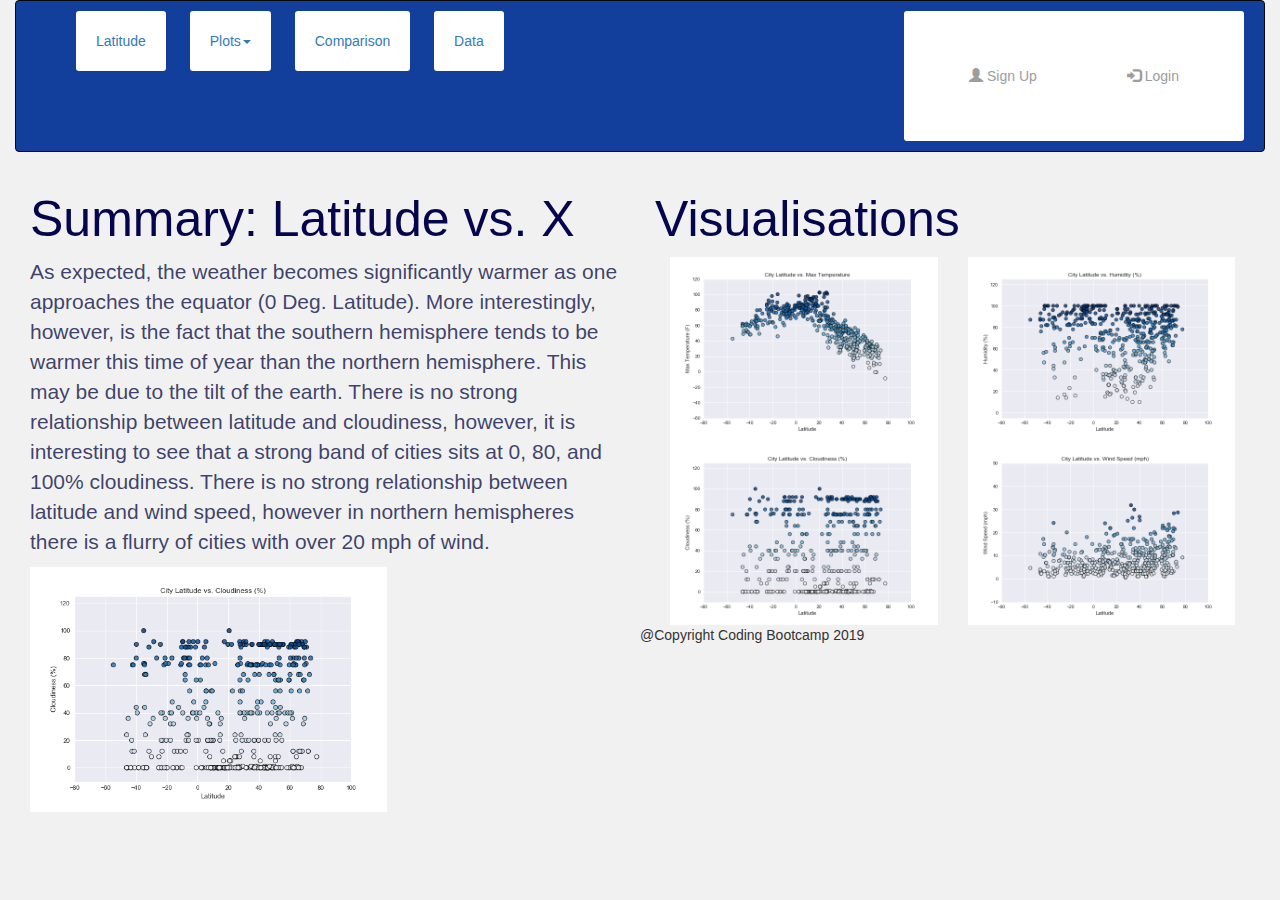
<file: Web-Visualization-master/index.html>
<!DOCTYPE html>
<html lang="en-us">

<head>

  <meta charset="UTF-8">
  <title>Web Application</title>
  <!-- Bootstrap CDN -->
  <script src="https://code.jquery.com/jquery-3.3.1.slim.min.js" integrity="sha384-q8i/X+965DzO0rT7abK41JStQIAqVgRVzpbzo5smXKp4YfRvH+8abtTE1Pi6jizo" crossorigin="anonymous"></script>
  <script src="https://cdnjs.cloudflare.com/ajax/libs/popper.js/1.14.0/umd/popper.min.js" integrity="sha384-cs/chFZiN24E4KMATLdqdvsezGxaGsi4hLGOzlXwp5UZB1LY//20VyM2taTB4QvJ" crossorigin="anonymous"></script>

  <link rel="stylesheet" href="https://maxcdn.bootstrapcdn.com/bootstrap/3.3.6/css/bootstrap.min.css">

  <!-- CSS styles -->
  <link rel="stylesheet" href="styles.css">

</head>

<body>
  <!-- Creates the Overall Grid -->
  <div class="container-fluid">
    <nav class="navbar navbar-inverse">       
      <ul>
        <li>
          <a href="#">Latitude</a>
        </li>
        <li class="dropdown">
                <a href="plots.html" class="dropdown-toggle" data-toggle="dropdown" role="button" aria-haspopup="true" 
                aria-expanded="false">Plots<span class="caret"></span></a>
                <ul class="dropdown-menu">
                    <li><a href="temps.html">Max Temperature</a></li>
                    <li><a href="humidity.html">Humidity</a></li>
                    <li><a href="cloudiness.html">Cloudiness</a></li>
                    <li><a href="windspeed.html">Wind Speed</a></li>
                  </ul>
          </li>
        <li>
          <a href="Comparisons.html">Comparison</a>
        </li>
        <li>
          <a href="Data.html">Data</a>
        </li>
        <ul class="nav navbar-nav navbar-right">
            <li><a href="#"><span class="glyphicon glyphicon-user"></span> Sign Up</a></li>
            <li><a href="#"><span class="glyphicon glyphicon-log-in"></span> Login</a></li>
          </ul>
      </ul>
    </nav>
    <!-- Row 1 -->
    <div class="row1">
      <div class="col-sm-6">
      <h2>Summary: Latitude vs. X</h2> 
      <p style="color:rgba(4, 8, 65, 0.774);font-size:150%;font-family: Arial, Helvetica, sans-serif">
            As expected, the weather becomes significantly warmer as one approaches the equator (0 Deg. Latitude). 
            More interestingly, however, is the fact that the southern hemisphere tends to be warmer this time of year than the northern hemisphere. 
            This may be due to the tilt of the earth.
            There is no strong relationship between latitude and cloudiness, however, it is interesting to see that a strong band of cities sits at 0, 80, and 100% cloudiness.
            There is no strong relationship between latitude and wind speed, however in northern hemispheres there is a flurry of cities with over 20 mph of wind. </p>
     <img data-aria-label-part="" src="Images/Latitude_Cloudiness.png" alt="" style="width: 60%; top: -42px;"></div>
      </div>
      <!--Row 2-->
    <div class="row2">
        <div class="col-sm-6">
         <h2>Visualisations</h2>
      <section id="figure">
      <img id="bio-image" src="Images/Latitude_Temperature.png" class="col-sm-12 col-md-6" style="width: 50%";>
      <img id="bio-image" src="Images/Latitude_Humidity.png" class="col-sm-12 col-md-6"style="width: 50%";>
      <img id="bio-image" src="Images/Latitude_Cloudiness.png" class="col-sm-12 col-md-6"style="width: 50%";>
      <img id="bio-image" src="Images/Latitude_WindSpeed.png" class="col-sm-12 col-md-6"style="width: 50%";>
    </section>   
</div>
</div>

<div id="footer">@Copyright Coding Bootcamp 2019</div>
</body>

</html>
</file>
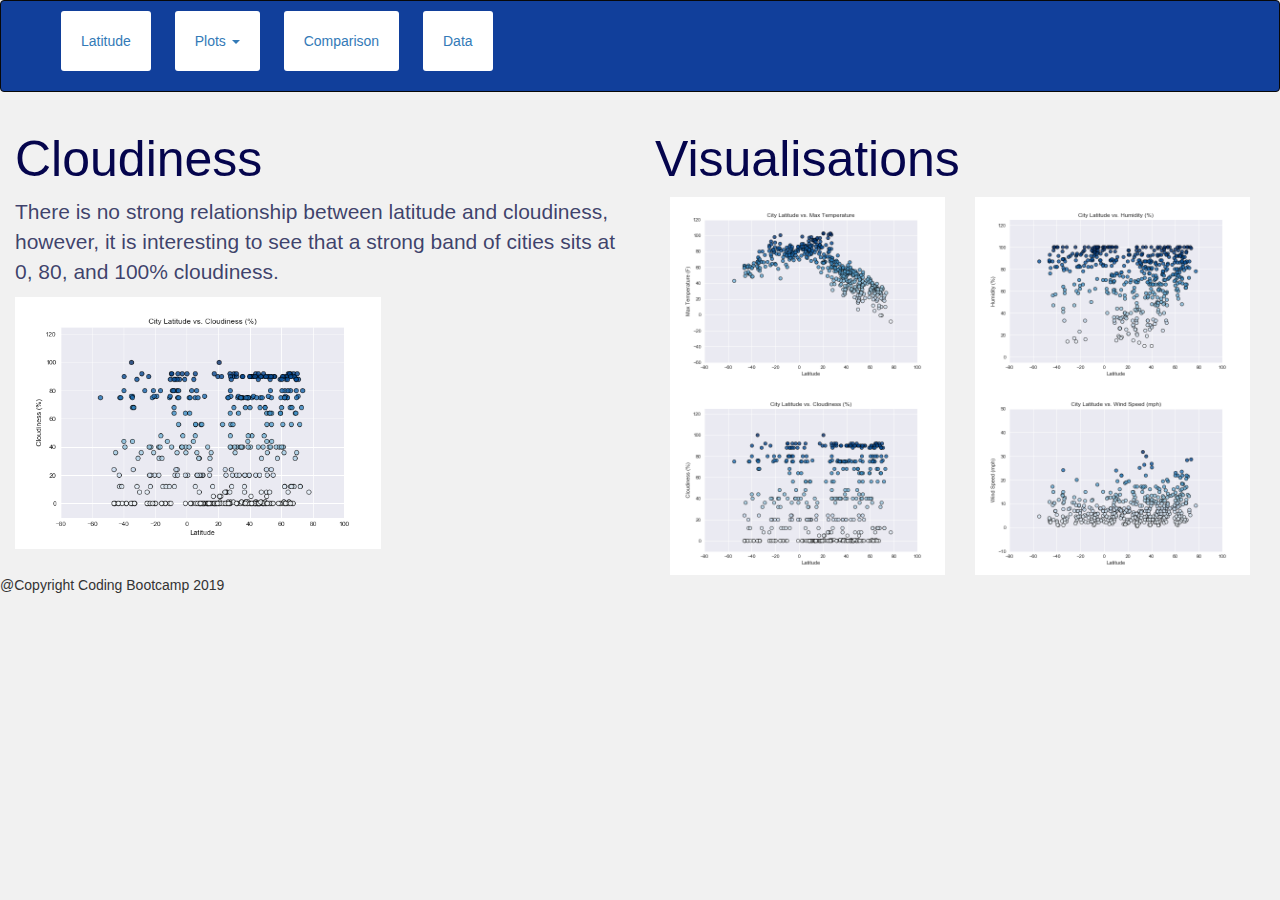
<file: Web-Visualization-master/cloudiness.html>
<!DOCTYPE html>
<html lang="en-us">

<head>

  <meta charset="UTF-8">
  <title>Web Application</title>
  <!-- Bootstrap CDN -->
  <link rel="stylesheet" href="https://maxcdn.bootstrapcdn.com/bootstrap/3.3.6/css/bootstrap.min.css">
  <meta name="viewport" content="width=device-width, initial-scale=1">
  <!-- CSS styles -->
  <link rel="stylesheet" href="styles.css">
</head>

<body>
  <!-- Creates the Overall Grid -->
  <div class=".container">
    <nav class="navbar navbar-inverse">      
      <ul>
        <li>
          <a href="LandingPage.html">Latitude</a>
        </li>
        <li class="dropdown">
            <a class="dropdown-toggle" data-toggle="dropdown" href="#">Plots
            <span class="caret"></span></a>
            <ul class="dropdown-menu">
              <li><a href="temps.html">Max Temperature</a></li>
              <li><a href="humidity.html">Humidity</a></li>
              <li><a href="#">Cloudiness</a></li>
              <li><a href="windspeed.html">Wind Speed</a></li>
            </ul>
          </li>
        <li>
          <a href="Comparisons.html">Comparison</a>
        </li>
        <li>
          <a href="Data.html">Data</a>
        </li>
      </ul>
    </nav>
    <!-- Row 1 -->
    <div class="row1">
      <div class="col-sm-6">
      <h2>Cloudiness</h2> 
      <p style="color:rgba(4, 8, 65, 0.774);font-size:150%;font-family: Arial, Helvetica, sans-serif"> There is no strong relationship between latitude and cloudiness, however, it is interesting to see that a strong band of cities sits at 0, 80, and 100% cloudiness.
      </p>
     <img data-aria-label-part="" src="Images/Latitude_Cloudiness.png" alt="" style="width: 60%; top: -42px;"></div>
      </div>
      <!--Row 2-->
    <div class="row2">
        <div class="col-sm-6">
         <h2>Visualisations</h2>
      <section id="figure">
      <img id="bio-image" src="Images/Latitude_Temperature.png" class="col-sm-12 col-md-6" style="width: 50%";>
      <img id="bio-image" src="Images/Latitude_Humidity.png" class="col-sm-12 col-md-6"style="width: 50%";>
      <img id="bio-image" src="Images/Latitude_Cloudiness.png" class="col-sm-12 col-md-6"style="width: 50%";>
      <img id="bio-image" src="Images/Latitude_WindSpeed.png" class="col-sm-12 col-md-6"style="width: 50%";>
    </section>   
</div>
</div>

<div id="footer">@Copyright Coding Bootcamp 2019</div>
</body>

</html>
</file>
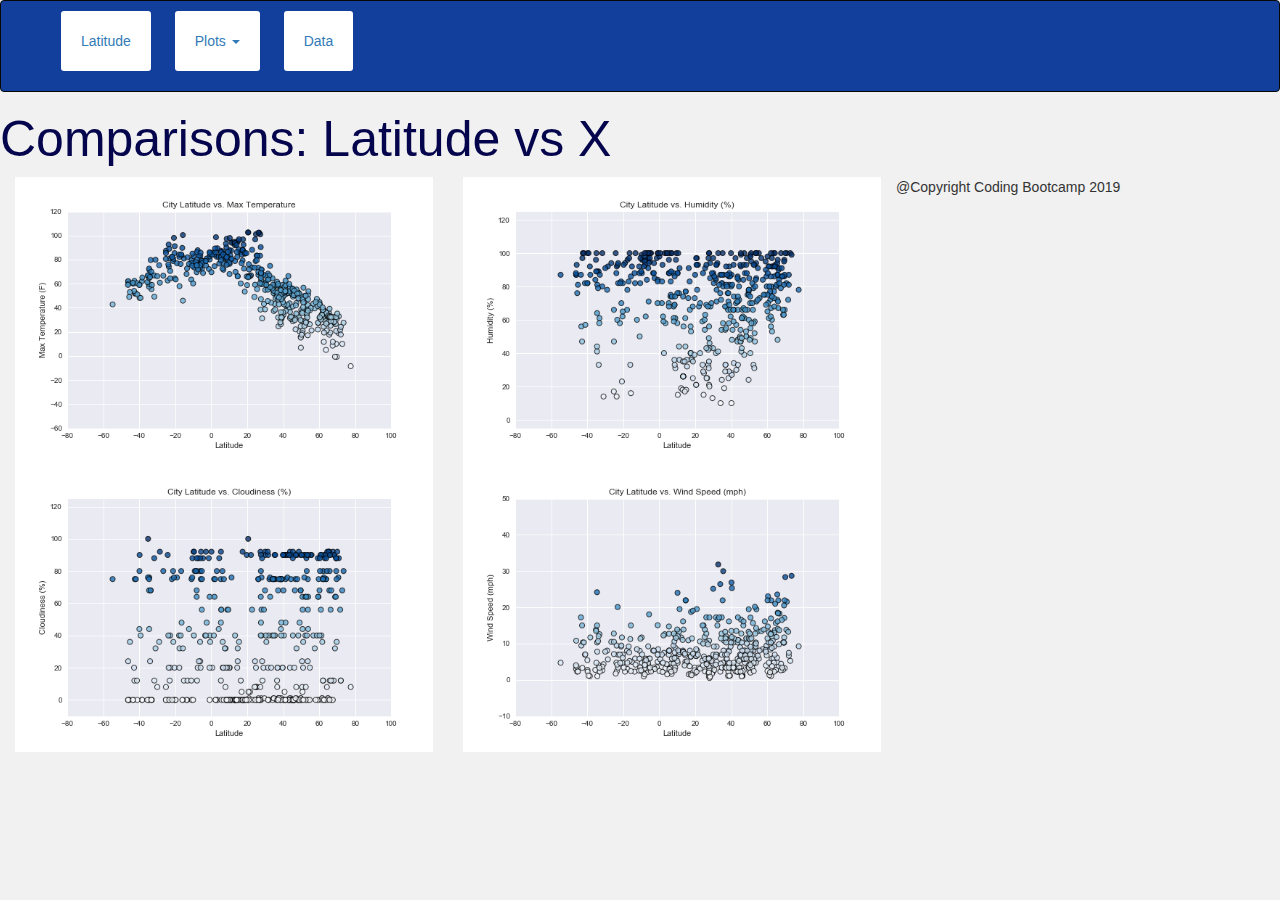
<file: Web-Visualization-master/Comparisons.html>
<!DOCTYPE html>
<html lang="en">
<head>
    <meta charset="UTF-8">
    <meta name="viewport" content="width=device-width, initial-scale=1.0">
    <meta http-equiv="X-UA-Compatible" content="ie=edge">
    <!-- Bootstrap CDN -->
  <link rel="stylesheet" href="https://maxcdn.bootstrapcdn.com/bootstrap/3.3.6/css/bootstrap.min.css">
    <link rel="stylesheet" href="styles.css">
    <title>Data Maps Comparisons</title>
<body>
    <div class=".container">
        <nav class="navbar navbar-inverse">      
          <ul>
            <li>
              <a href="LandingPage.html">Latitude</a>
            </li>
            <li class="dropdown">
                <a class="dropdown-toggle" data-toggle="dropdown" href="#">Plots
                <span class="caret"></span></a>
                <ul class="dropdown-menu">
                  <li><a href="temps.html">Max Temperature</a></li>
                  <li><a href="humidity.html">Humidity</a></li>
                  <li><a href="cloudiness.html">Cloudiness</a></li>
                  <li><a href="windspeed.html">Wind Speed</a></li>
                </ul>
              </li>
            <li>
              <a href="Data.html">Data</a>
            </li>
          </nav>
</head>
<h2>Comparisons: Latitude vs X</h2>
<section id="figure">
    <img id="bio-image" src="Images/Latitude_Temperature.png" class="col-sm-12 col-md-6" style="width: 35%";>
    <img id="bio-image" src="Images/Latitude_Humidity.png" class="col-sm-12 col-md-6"style="width: 35%";>
    <img id="bio-image" src="Images/Latitude_Cloudiness.png" class="col-sm-12 col-md-6"style="width: 35%";>
    <img id="bio-image" src="Images/Latitude_WindSpeed.png" class="col-sm-12 col-md-6"style="width: 35%";>
  </section>  
  <div id="footer">@Copyright Coding Bootcamp 2019</div> 
    </body>
</html>
</file>
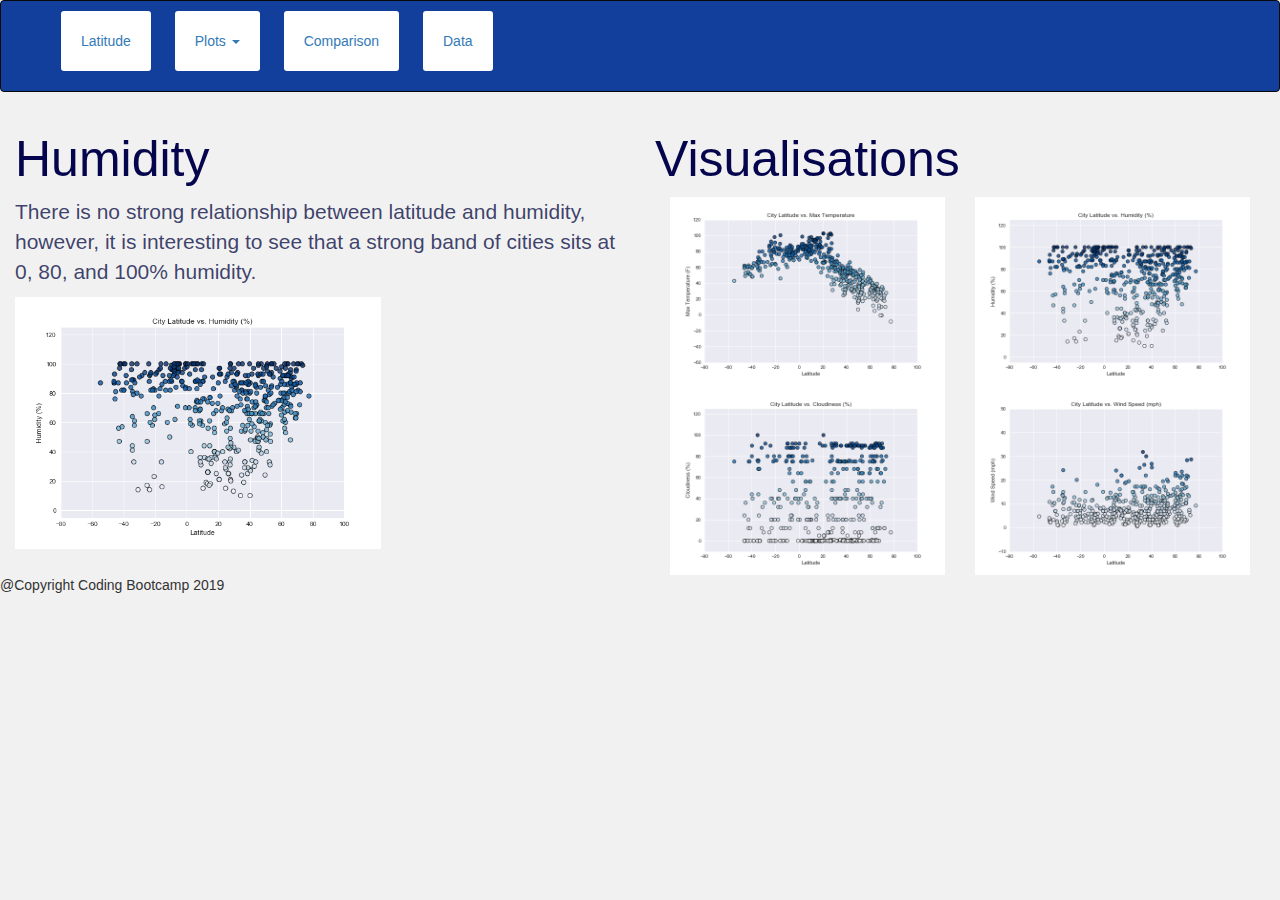
<file: Web-Visualization-master/humidity.html>
<!DOCTYPE html>
<html lang="en-us">

<head>

  <meta charset="UTF-8">
  <title>Web Application</title>
  <!-- Bootstrap CDN -->
  <link rel="stylesheet" href="https://maxcdn.bootstrapcdn.com/bootstrap/3.3.6/css/bootstrap.min.css">
  <meta name="viewport" content="width=device-width, initial-scale=1">
  <!-- CSS styles -->
  <link rel="stylesheet" href="styles.css">

</head>

<body>
  <!-- Creates the Overall Grid -->
  <div class=".container">
    <nav class="navbar navbar-inverse">      
      <ul>
        <li>
          <a href="LandingPage.html">Latitude</a>
        </li>
        <li class="dropdown">
            <a class="dropdown-toggle" data-toggle="dropdown" href="#">Plots
            <span class="caret"></span></a>
            <ul class="dropdown-menu">
              <li><a href="temps.html">Max Temperature</a></li>
              <li><a href="#">Humidity</a></li>
              <li><a href="cloudiness.html">Cloudiness</a></li>
              <li><a href="windspeed.html">Wind Speed</a></li>
            </ul>
          </li>
        <li>
          <a href="Comparisons.html">Comparison</a>
        </li>
        <li>
          <a href="Data.html">Data</a>
        </li>
      </ul>
    </nav>
    <!-- Row 1 -->
    <div class="row1">
      <div class="col-sm-6">
      <h2>Humidity</h2> 
      <p style="color:rgba(4, 8, 65, 0.774);font-size:150%;font-family: Arial, Helvetica, sans-serif"> 
        There is no strong relationship between latitude and humidity, however, it is interesting to see that a strong band of cities sits at 0, 80, and 100% humidity.
      </p>
     <img data-aria-label-part="" src="Images/Latitude_Humidity.png" alt="" style="width: 60%; top: -42px;"></div>
      </div>
      <!--Row 2-->
    <div class="row2">
        <div class="col-sm-6">
         <h2>Visualisations</h2>
      <section id="figure">
      <img id="bio-image" src="Images/Latitude_Temperature.png" class="col-sm-12 col-md-6" style="width: 50%";>
      <img id="bio-image" src="Images/Latitude_Humidity.png" class="col-sm-12 col-md-6"style="width: 50%";>
      <img id="bio-image" src="Images/Latitude_Cloudiness.png" class="col-sm-12 col-md-6"style="width: 50%";>
      <img id="bio-image" src="Images/Latitude_WindSpeed.png" class="col-sm-12 col-md-6"style="width: 50%";>
    </section>   
</div>
</div>

<div id="footer">@Copyright Coding Bootcamp 2019</div>
</body>

</html>
</file>
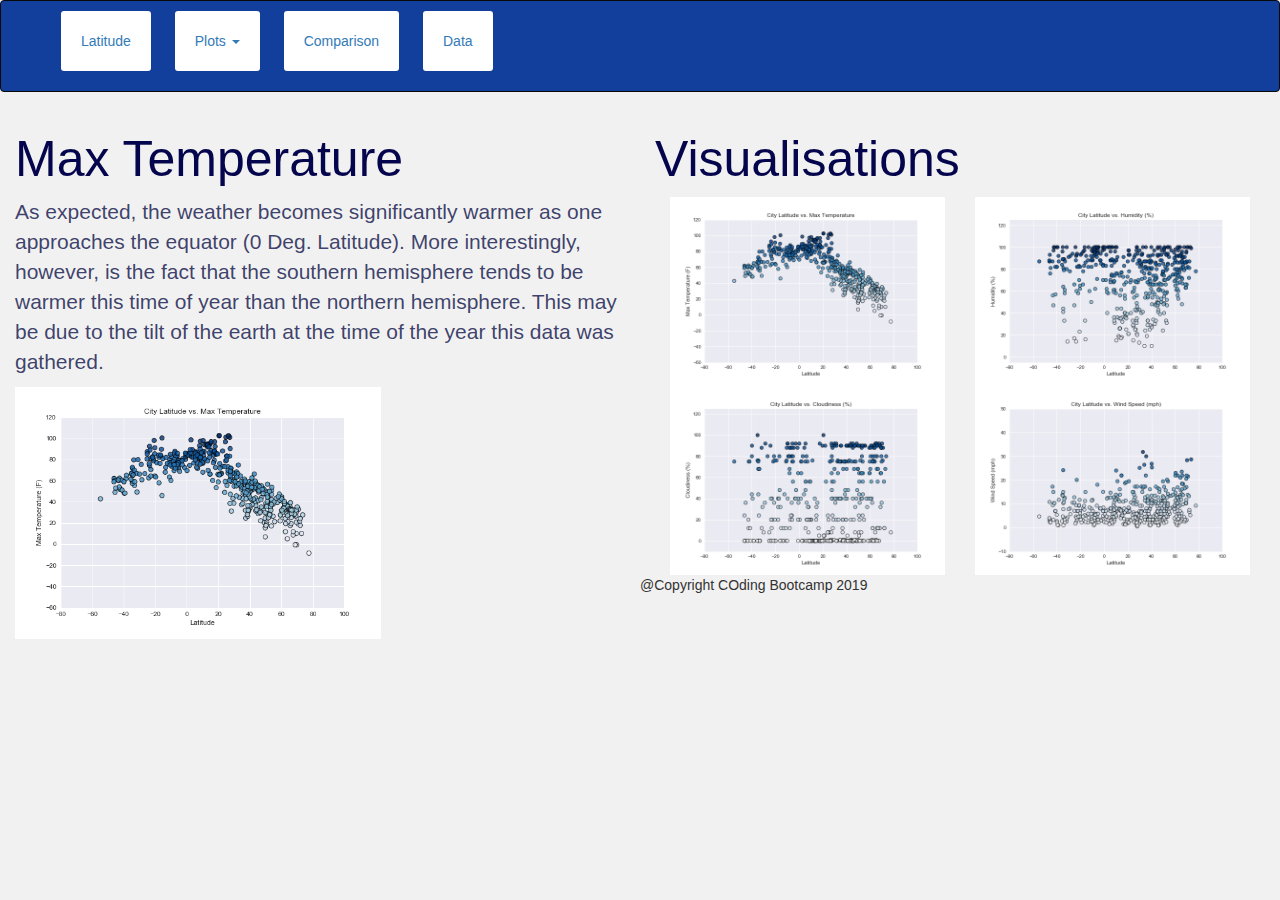
<file: Web-Visualization-master/temps.html>
<!DOCTYPE html>
<html lang="en-us">

<head>

  <meta charset="UTF-8">
  <title>Web Application</title>
  <!-- Bootstrap CDN -->
  <link rel="stylesheet" href="https://maxcdn.bootstrapcdn.com/bootstrap/3.3.6/css/bootstrap.min.css">
  <meta name="viewport" content="width=device-width, initial-scale=1">
  <!-- CSS styles -->
  <link rel="stylesheet" href="styles.css">

</head>

<body>
  <!-- Creates the Overall Grid -->
  <div class=".container">
    <nav class="navbar navbar-inverse">      
      <ul>
        <li>
          <a href="LandingPage.html">Latitude</a>
        </li>
        <li class="dropdown">
            <a class="dropdown-toggle" data-toggle="dropdown" href="#">Plots
            <span class="caret"></span></a>
            <ul class="dropdown-menu">
              <li><a href="#">Max Temperature</a></li>
              <li><a href="humidity.html">Humidity</a></li>
              <li><a href="cloudiness.html">Cloudiness</a></li>
              <li><a href="windspeed.html">Wind Speed</a></li>
            </ul>
          </li>
        <li>
          <a href="Comparisons.html">Comparison</a>
        </li>
        <li>
          <a href="Data.html">Data</a>
        </li>
      </ul>
    </nav>
    <!-- Row 1 -->
    <div class="row1">
      <div class="col-sm-6">
      <h2>Max Temperature</h2> 
      <p style="color:rgba(4, 8, 65, 0.774);font-size:150%;font-family: Arial, Helvetica, sans-serif">As expected, the weather becomes significantly warmer as one approaches the equator (0 Deg. Latitude). More interestingly, however, is the fact that the southern hemisphere tends to be warmer this time of year than the northern hemisphere. This may be due to the tilt of the earth at the time of the year this data was gathered.    
      </p>
     <img data-aria-label-part="" src="Images/Latitude_Temperature.png" alt="" style="width: 60%; top: -42px;"></div>
      </div>
      <!--Row 2-->
    <div class="row2">
        <div class="col-sm-6">
         <h2>Visualisations</h2>
      <section id="figure">
      <img id="bio-image" src="Images/Latitude_Temperature.png" class="col-sm-12 col-md-6" style="width: 50%";>
      <img id="bio-image" src="Images/Latitude_Humidity.png" class="col-sm-12 col-md-6"style="width: 50%";>
      <img id="bio-image" src="Images/Latitude_Cloudiness.png" class="col-sm-12 col-md-6"style="width: 50%";>
      <img id="bio-image" src="Images/Latitude_WindSpeed.png" class="col-sm-12 col-md-6"style="width: 50%";>
    </section>   
</div>
</div>

<div id="footer">@Copyright COding Bootcamp 2019</div>
</body>

</html>
</file>
<file: Web-Visualization-master/styles.css>
/* Giving the body the specified background color, adding font sizes for the h1 and h3 elements we'll be using */
body {
    /* display: flex */
    background: #f1f1f1;
  }
  
  h1 {
    font-size: 80px;
    color: blue;
  }
  h2 {
    font-size: 50px;
    color: rgb(5, 5, 77);
  }
  h3 {
    font-size: 30px;
  }
  
  /* Giving our navbar some padding and a background color */
  .navbar {
    padding: 10px;
    background: #113f9b;
  }
  
  /* Making our navbar li's inline-block elements this makes it so we can have multiple on the same line. Floats could have been used too */
  .navbar li {
    display: inline-block;
    padding: 20px;
    margin-right: 10px;
    margin-left: 10px;
    cursor: pointer;
    background: #fff;
    border-radius: 3px;
  }
  
  /* Centering our h1 tag inside our header, giving it a little padding, removing its margin */
  .header h1 {
    padding: 60px;
    margin: 0;
    color: #000;
    text-align: center;
  
  }
    .navbar-right {
    display: inline-block;
    padding: 20px;
    margin-right: 10px;
    margin-left: 10px;
    cursor: pointer;
    background: #fff;
    border-radius: 3px;
  }
</file>
